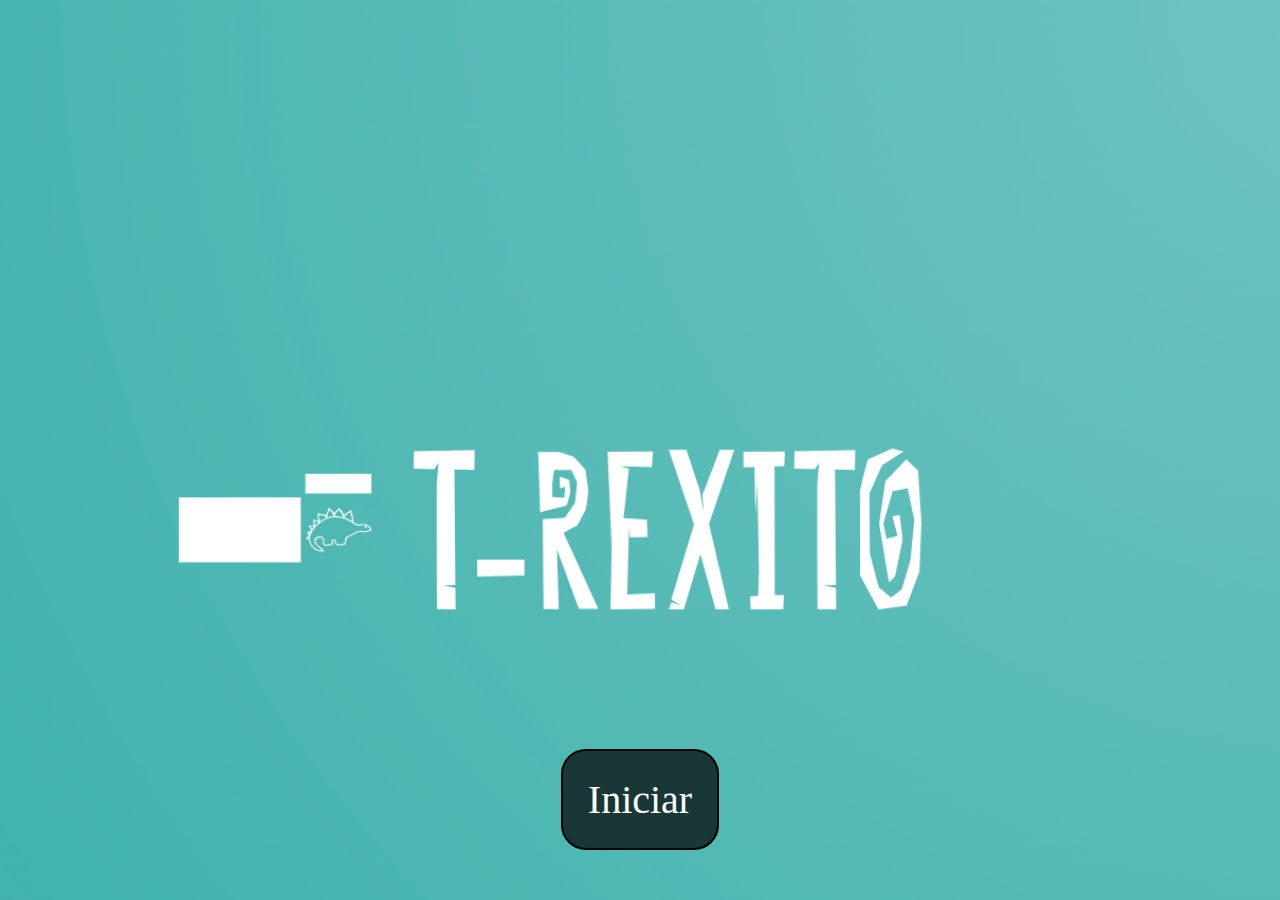
<file: inicio.html>
<!DOCTYPE html>
<html lang="en">
<head>
    <meta charset="UTF-8">
    <meta http-equiv="X-UA-Compatible" content="IE=edge">
    <meta name="viewport" content="width=device-width, initial-scale=1.0">
    <title>Trex</title>
    <link rel="icon" type="image/png" href="trexito.png" />
    <link rel="stylesheet" href="inicio.css"/>
</head>
<body>
    <div class="fondo">
        <a href="index.html">Iniciar</a>
    </div>
    
</body>
</html>
</file>
<file: inicio.css>
*{
    margin: 0;
    padding: 0;
    box-sizing: border-box;
}

.fondo {
    width: 100vw;
    height: 100vh;
    background-image: url("fondo.png");
    background-repeat: no-repeat;
    background-size: cover;
    display: flex;
    justify-content: center;
    align-items: flex-end;
    padding-bottom: 50px;
}

a{
    padding: 25px;
    border: 2px solid black;
    background-color: rgba(0,0,0,0.7);
    color: #fff;
    text-decoration: none;
    font-size: 40px;
    border-radius: 25px;
}

a:hover {
    background-color: rgba(0,0,0,0.5);
}
</file>
